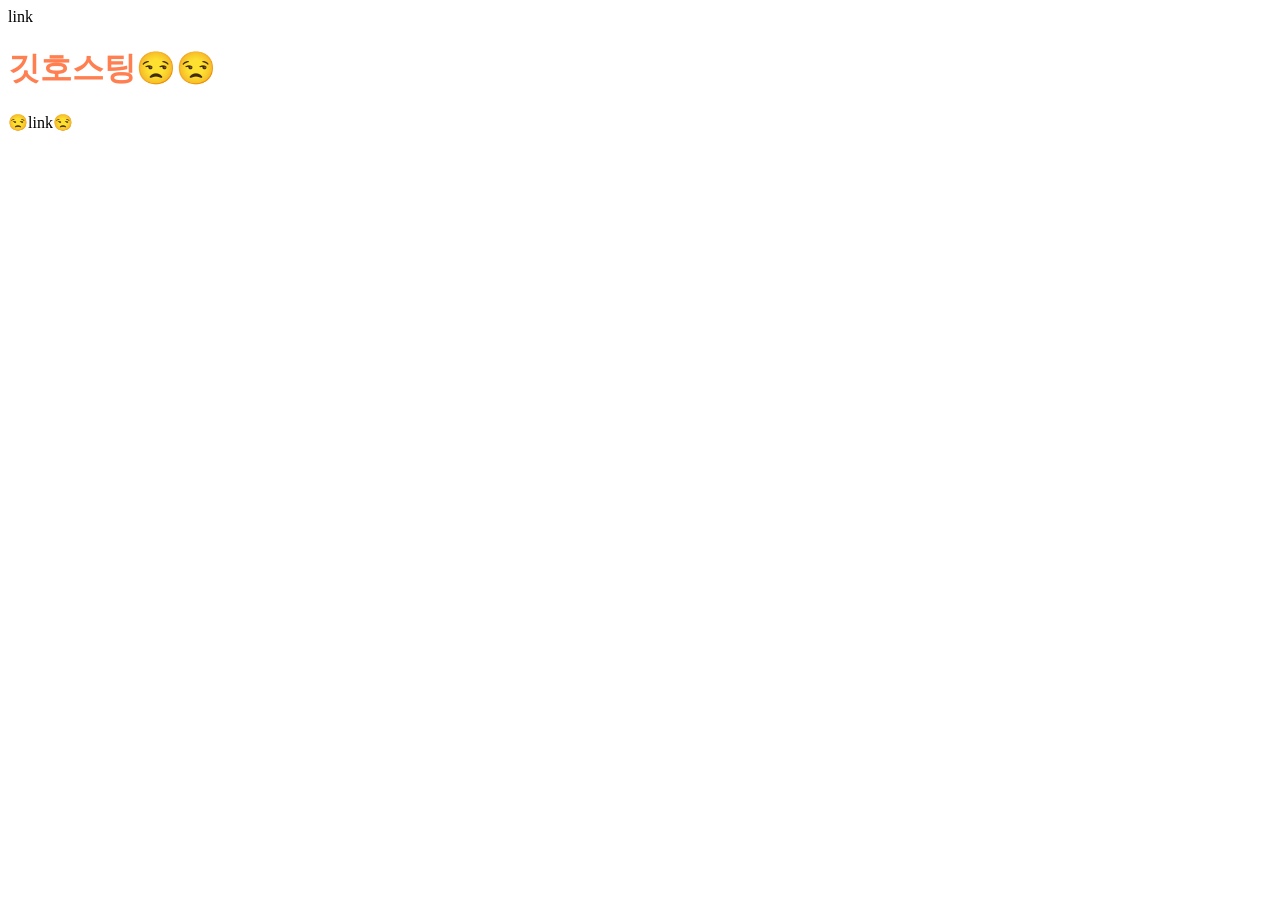
<file: index.html>
<!DOCTYPE html>
<html lang="en">
<head>
    <meta charset="UTF-8">
    <meta http-equiv="X-UA-Compatible" content="IE=edge">
    <meta name="viewport" content="width=device-width, initial-scale=1.0">
    <title>깃테스트용</title>
    <!-- 페비콘 에러방지 -->
<link rel="shortcut icon" href="#" type="image/x-icon">
<link rel="stylesheet" href="style.css">
link
</head>
<body>
    <h1>깃호스팅😒😒</h1>
    😒link😒
</body>
</html>
</file>
<file: style.css>
h1 {
    color: coral;
}
</file>
